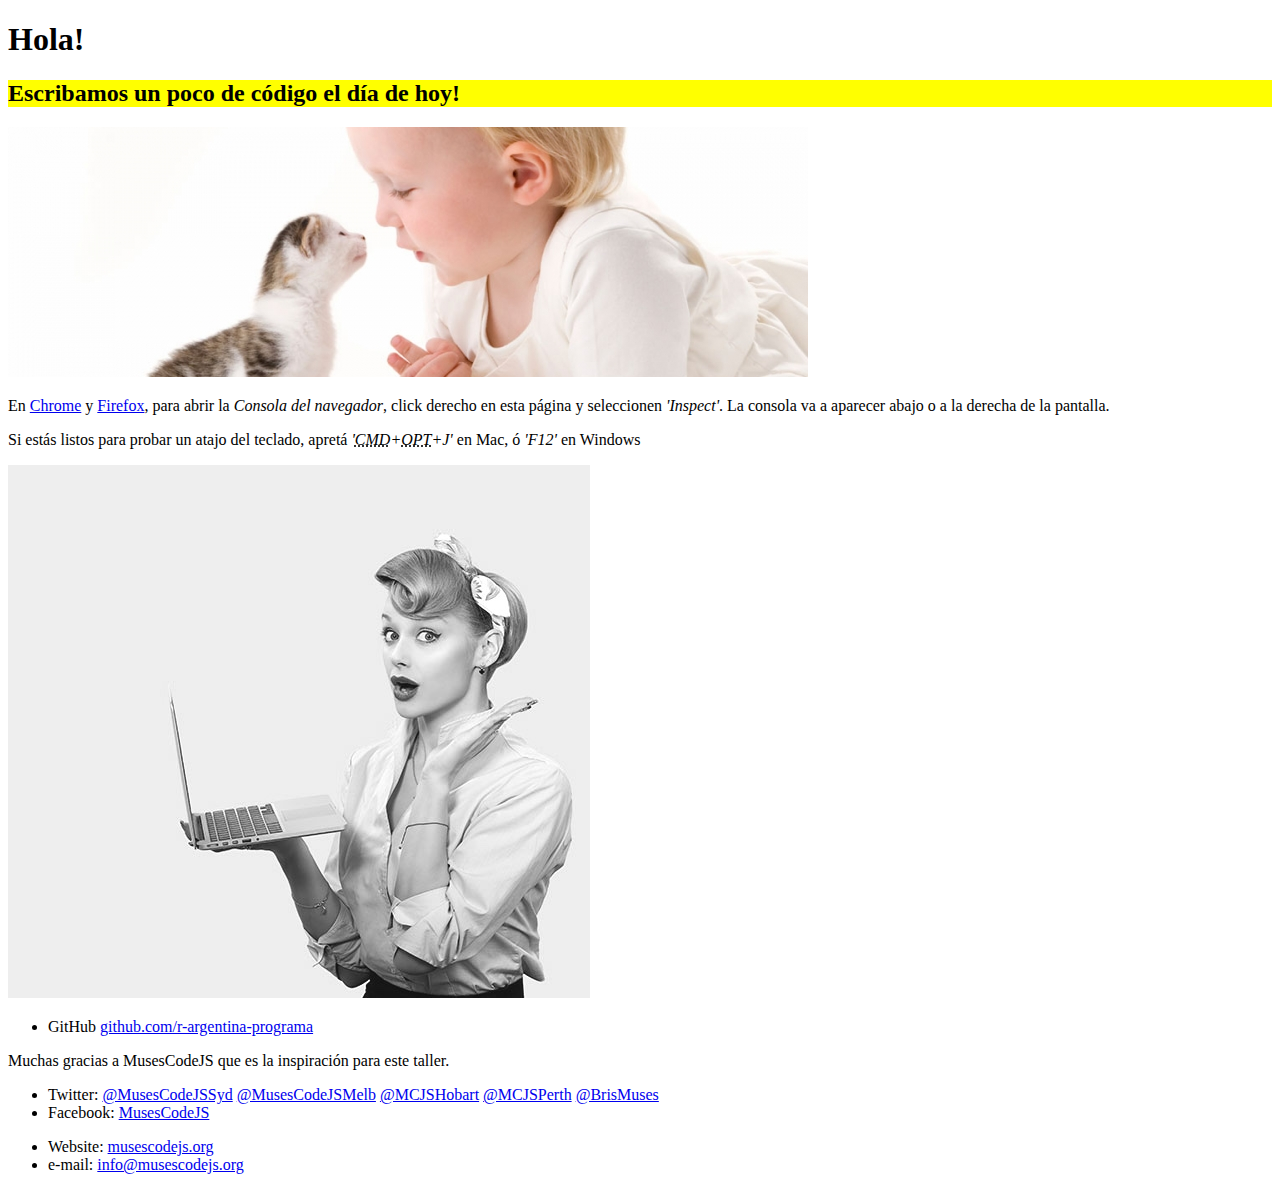
<file: introduccion-a-js-master/index.html>
<!doctype html>
<html lang="en">

<head>
  <meta charset="UTF-8">
  <title>r/Argentina programa | Intro a JavaScript</title>
  <link rel="stylesheet" href="https://fonts.googleapis.com/css?family=GFS+Didot">
  <link rel="stylesheet" href="https://fonts.googleapis.com/css?family=Source+Sans+Pro:200">
  <link rel="stylesheet" href="tareas\clase-6\main.css">
</head>

<body>
  <header>
    <h1 id="titulo">Hola!</h1>
    <h2 class="importante">Escribamos un poco de código el día de hoy!</h2>
  </header>

  <main>
    <div>
      <p>En <a href="https://www.google.com/chrome/">Chrome</a> y <a href="https://www.mozilla.org/en-GB/firefox/new/">Firefox</a>,
        para abrir la <i>Consola del navegador</i>, click derecho en esta página y seleccionen <i>'Inspect'</i>. La consola va a aparecer
          abajo o a la derecha de la pantalla.
      <p>Si estás listos para probar un atajo del teclado, apretá <i>'<abbr title="Command">CMD</abbr>+<abbr title="Option">OPT</abbr>+J'</i>
        en Mac, ó <i>'F12'</i> en Windows</p>
    </div>

    <div id="logo">
      <img src="img/woman_bw.jpg" alt="Welcome to Muses Code JS">
    </div>
  </main>

  <footer>
    <div>
      <ul>
        <li class="website">
            <span>GitHub</span>
            <a href="https://github.com/r-argentina-programa/introduccion-a-js" target="_blank">github.com/r-argentina-programa</a>
        </li>
      </ul>
    </div>
    <div>
      <p>Muchas gracias a MusesCodeJS que es la inspiración para este taller.</p>
    </div>
    <div>
      <ul>
        <li class="twitter">
          <span>Twitter:</span>
          <a href="https://twitter.com/MusesCodeJSSyd" target="_blank" rel="noopener noreferrer">@MusesCodeJSSyd</a>
          <a href="https://twitter.com/MusesCodeJSMelb" target="_blank" rel="noopener noreferrer">@MusesCodeJSMelb</a>
          <a href="https://twitter.com/MCJSHobart" target="_blank" rel="noopener noreferrer">@MCJSHobart</a>
          <a href="https://twitter.com/MCJSPerth" target="_blank" rel="noopener noreferrer">@MCJSPerth</a>
          <a href="https://twitter.com/BrisMuses" target="_blank" rel="noopener noreferrer">@BrisMuses</a>
        </li>
        <li class="facebook">
          <span>Facebook:</span>
          <a href="https://www.facebook.com/MusesCodeJS" target="_blank" rel="noopener noreferrer">MusesCodeJS</a>
        </li>
      </ul>
      <ul>
        <li class="website">
          <span>Website:</span>
          <a href="https://musescodejs.org" target="_blank" rel="noopener noreferrer">musescodejs.org</a>
        </li>
        <li class="email">
          <span>e-mail:</span>
          <a href="mailto:info@musescodejs.org" target="_blank" rel="noopener noreferrer">info@musescodejs.org</a>
        </li>
      </ul>
    </div>
  </footer>

  <script src="js\nivel3.js"></script>
</body>
</html>
</file>
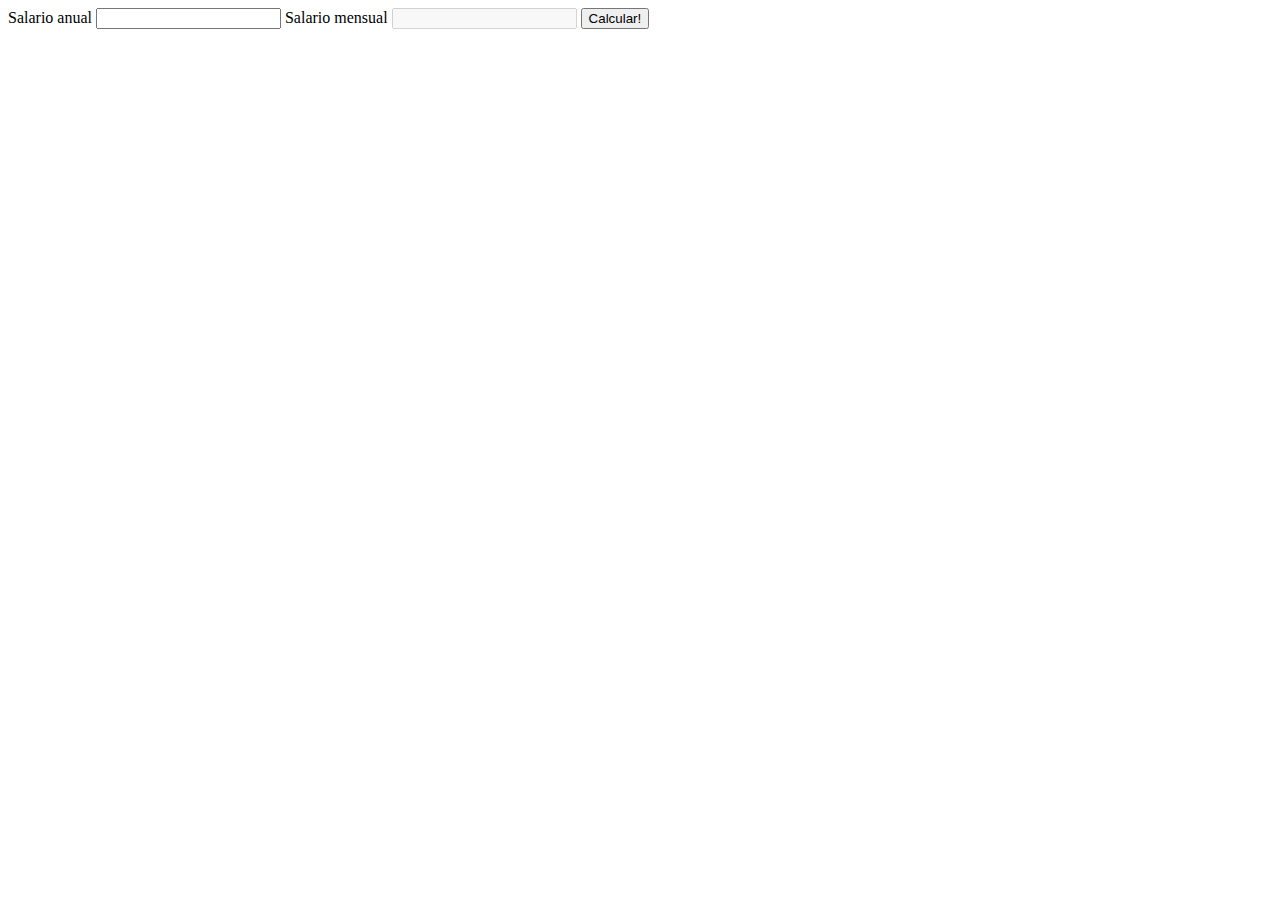
<file: introduccion-a-js-master/tareas/clase-5/index.html>
<!doctype html>
<html lang="es">

<head>
    <meta charset="UTF-8">
    <meta name="viewport"
        content="width=device-width, user-scalable=no, initial-scale=1.0, maximum-scale=1.0, minimum-scale=1.0">
    <meta http-equiv="X-UA-Compatible" content="ie=edge">
    <title>Clase 5</title>
</head>

<body>
    <form>
        <label>Salario anual</label>
        <input type="text" id="salario-anual">
        <label>Salario mensual</label>
        <input type="text" disabled id="salario-mensual" />
        <button id="calcular-salario-mensual">Calcular!</button>
    </form>

    <script type="text/javascript" src="tarea-clase-5.js"></script>
</body>

</html>
</file>
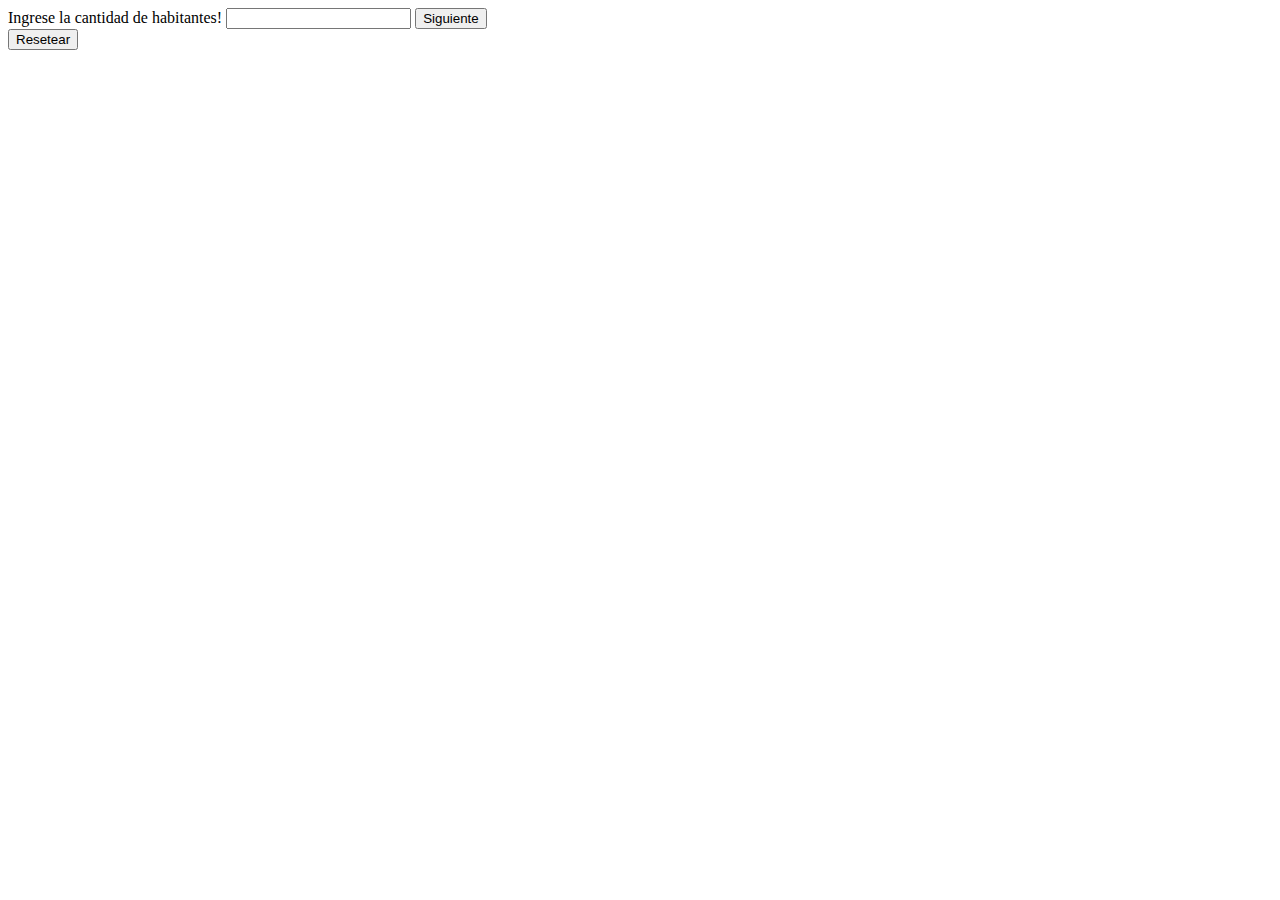
<file: introduccion-a-js-master/tareas/clase-6/index.html>
<!DOCTYPE html>
<html lang="en">

<head>
    <meta charset="UTF-8">
    <meta name="viewport" content="width=device-width, initial-scale=1.0">
    <title>BARTO</title>
    <link rel="stylesheet" href="main.css">
</head>

<body>
    
    <form id="calcular-edades">
        <label for="cantidad-habitantes">Ingrese la cantidad de habitantes!</label>
        <input type="number" id="cantidad-habitantes">
        <button type="submit" id="siguiente-paso">Siguiente</button>


        <div id="integrantes">

        </div>

        <button type="button" id="calcular" class="oculto">Calcular</button>

        <div id="analisis" class="oculto">
            <p>La edad mayor es: <strong id="mayor-edad"></strong></p>
            <p>La edad menor es: <strong id="menor-edad"></strong></p>
            <p>La edad promedio es: <strong id="promedio-edad"></strong></p>
        </div>

        <button type="reset" id="resetear">Resetear</button>
    </form>

   <script type="text/javascript" src="calculos.js"></script>
   <script type="text/javascript" src="tarea-clase-6.js"></script>

</body>

</html>
</file>
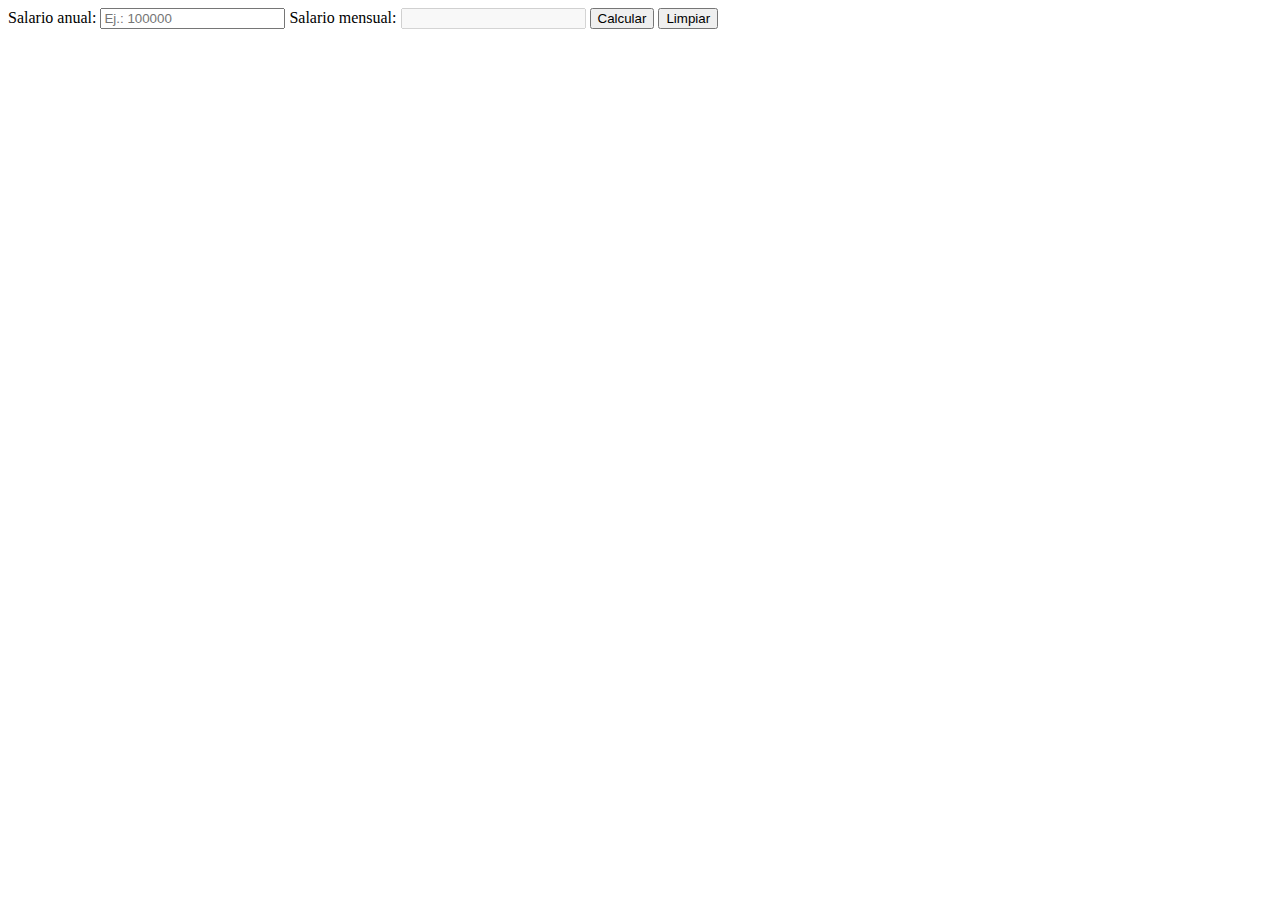
<file: introduccion-a-js-master/tareas/clase-5/tarea1.html>
<!doctype html>
<html lang="es">
<head>
    <meta charset="UTF-8">
    <meta name="viewport"
          content="width=device-width, user-scalable=no, initial-scale=1.0, maximum-scale=1.0, minimum-scale=1.0">
    <meta http-equiv="X-UA-Compatible" content="ie=edge">
    <title>Clase 5</title>
</head>
<body>
    <form>
        <label for="salario-anual">Salario anual:</label>
        <input type="number" id="salario-anual" placeholder="Ej.: 100000"/>
        <label for="salario-anual">Salario mensual:</label>
        <input type="number" disabled id="salario-mensual"/>
        <button type="button" id="calcular-salario-mensual">Calcular</button>
        <button type="reset">Limpiar</button>
    </form>
    <script type="text/javascript" src="tarea1.js"></script>
</body>
</html>
</file>
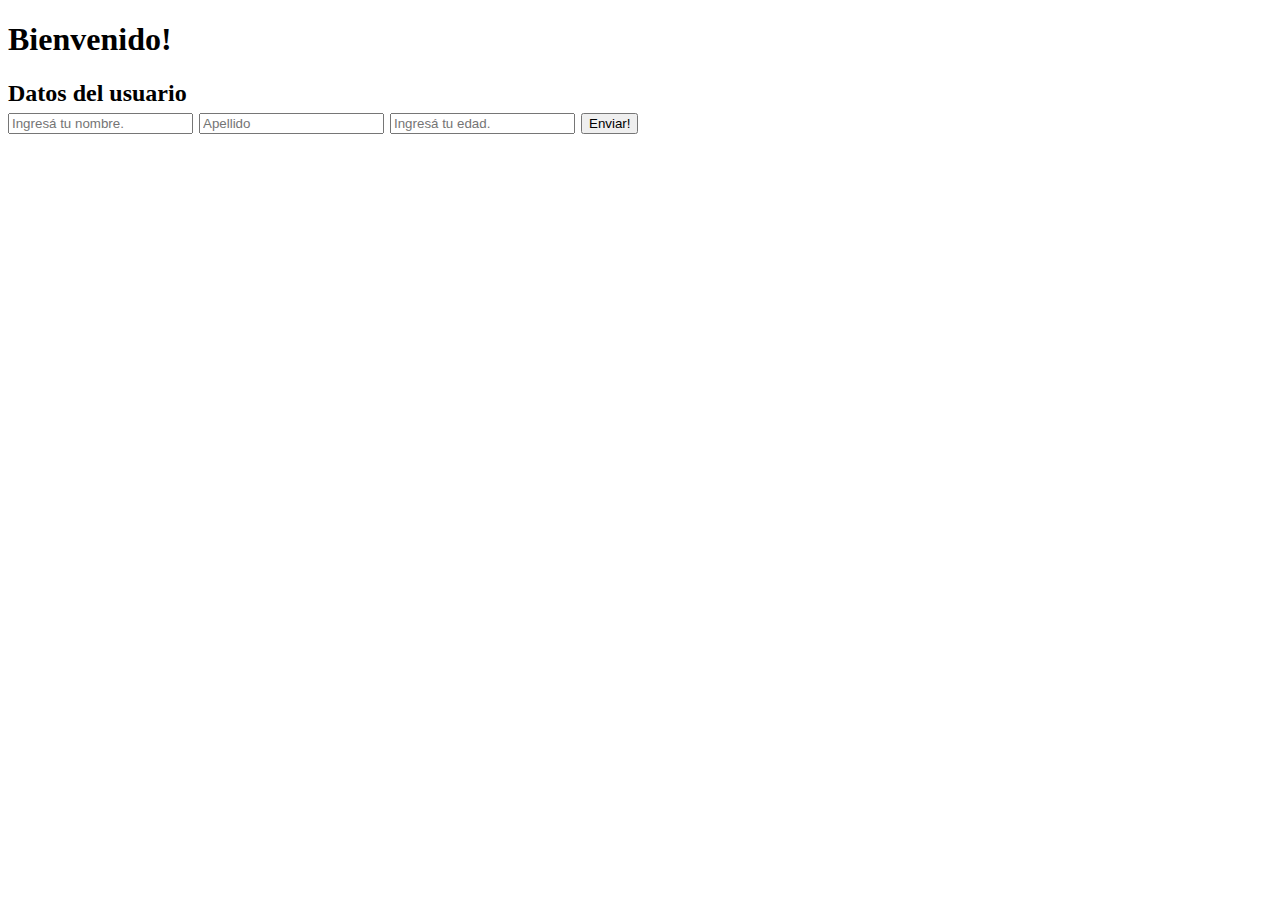
<file: introduccion-a-js-master/tareas/clase-5/tarea2.html>
<!DOCTYPE html>
<html lang="en">

<head>
    <meta charset="UTF-8">
    <meta name="viewport" content="width=device-width, initial-scale=1.0">
    <title>Document</title>
</head>

<body>
    <h1 id="TITULO">Bienvenido!</h1>

    <h2>
        <label>Datos del usuario</label>
        <form id="datos-usuario">

            <input type="text" placeholder="Ingresá tu nombre." id="nombre-usuario">
            <input type="text" placeholder="Apellido" id="apellido-usuario">
            <input type="numbe-" placeholder="Ingresá tu edad." id="edad-usuario">
            <button id="Enviar-informacion">Enviar!</button>
        </form>
    </h2>

    <script src="tarea2.js"></script>
</body>

</html>
</file>
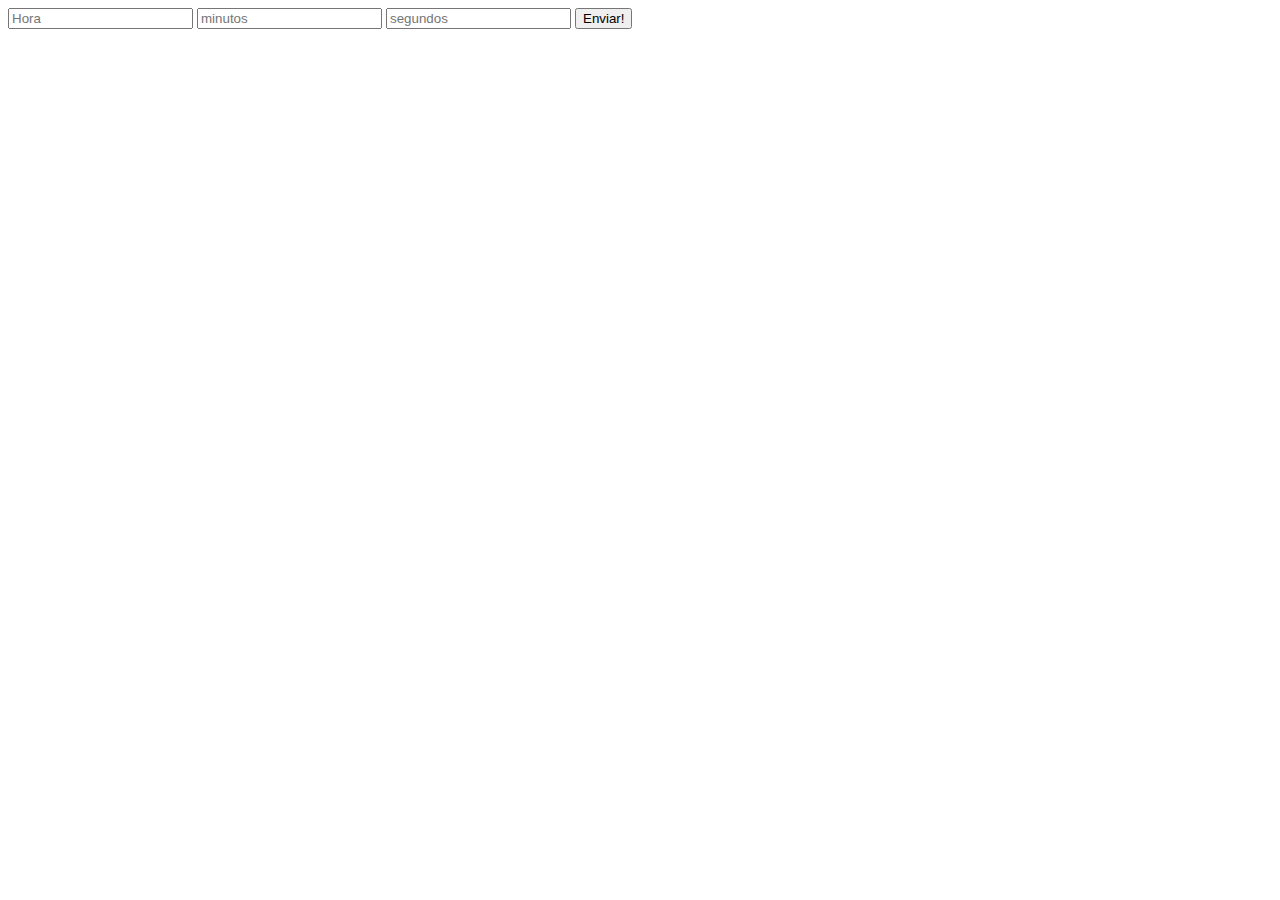
<file: introduccion-a-js-master/tareas/clase-5/tarea3.html>
<!DOCTYPE html>
<html lang="en">
<head>
    <meta charset="UTF-8">
    <meta name="viewport" content="width=device-width, initial-scale=1.0">
    <title>Document</title>
</head>
<body>
    <form id="datos-usuario">
        <input type="number" placeholder="Hora" id="horas">
        <input type="number" placeholder="minutos" id="minutos">
        <input type="number" placeholder="segundos" id="segundos">
    <button id="enviar-info">Enviar!</button>
    </form>

    <script src="tarea3.js"></script>
</body>
</html>
</file>
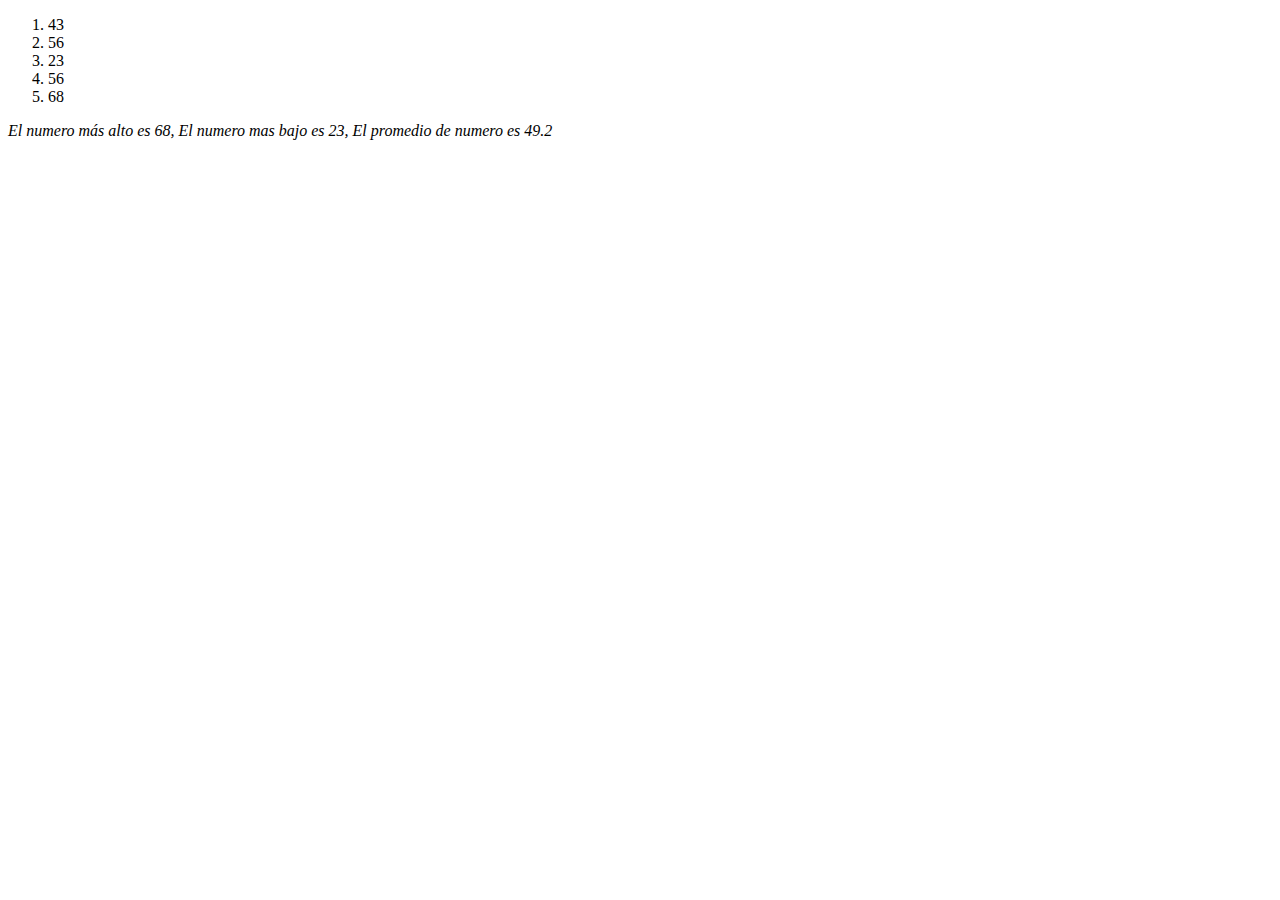
<file: introduccion-a-js-master/tareas/clase-5/tarea4.html>
<!DOCTYPE html>
<html lang="en">

<head>
    <meta charset="UTF-8">
    <meta name="viewport" content="width=device-width, initial-scale=1.0">
    <title>Document</title>
</head>

<body>
    <ol id="lista">
        <li>43</li>
        <li>56</li>
        <li>23</li>
        <li>56</li>
        <li>68</li>
    </ol>


    <script src="tarea4.js"></script>
</body>

</html>
</file>
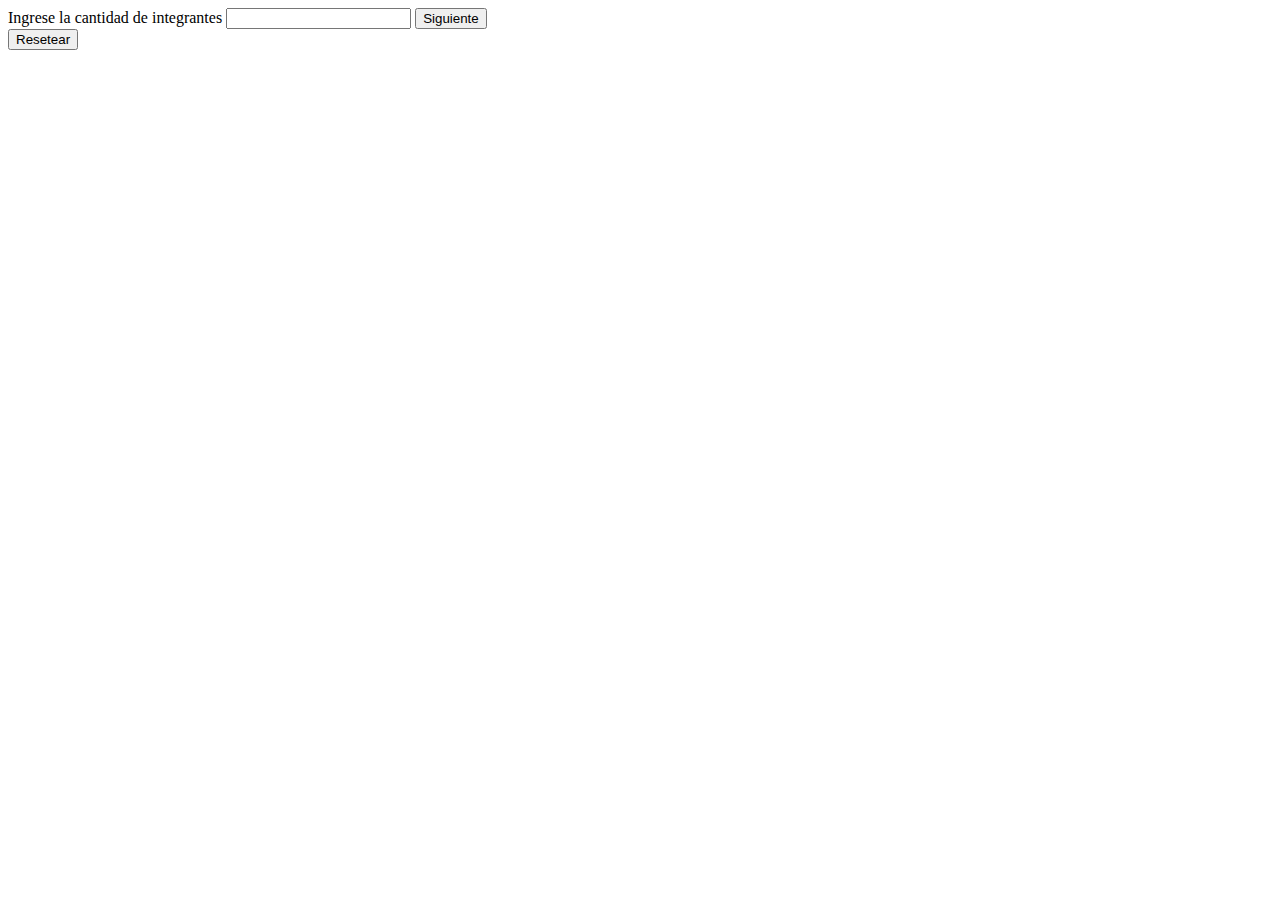
<file: introduccion-a-js-master/tareas/clase-6/index-mio.html>
<!doctype html>
<html lang="en">
<head>
    <meta charset="UTF-8">
    <meta name="viewport"
          content="width=device-width, user-scalable=no, initial-scale=1.0, maximum-scale=1.0, minimum-scale=1.0">
    <meta http-equiv="X-UA-Compatible" content="ie=edge">
    <link rel="stylesheet" href="main-mio.css"/>
    <title>Tarea 6</title>
</head>
<body>

<form id="calculador-edades">
    <label for="cantidad-integrantes">Ingrese la cantidad de integrantes</label>
    <input type="number" id="cantidad-integrantes"/>
    <button type="submit" id="siguiente-paso">Siguiente</button>

    <div id="integrantes">
    </div>

    <button type="button" id="calcular" class="oculto">Calcular</button>

    <div id="analisis" class="oculto">
        <p>La edad mayor es: <strong id="mayor-edad"></strong></p>
        <p>La menor edad es: <strong id="menor-edad"></strong></p>
        <p>El promedio de edad es: <strong id="promedio-edad"></strong></p>
    </div>

    <button type="reset" id="resetear">Resetear</button>
    
</form>




<script type="text/javascript" src="calculos-mio.js"></script>
<script type="text/javascript" src="tarea-clase-6-mio.js"></script>
</body>
</html>
</file>
<file: introduccion-a-js-master/tareas/clase-6/main.css>
.oculto {
    display: none;
}
</file>
<file: introduccion-a-js-master/tareas/clase-6/main-mio.css>
.oculto {
    display: none;
}
</file>
